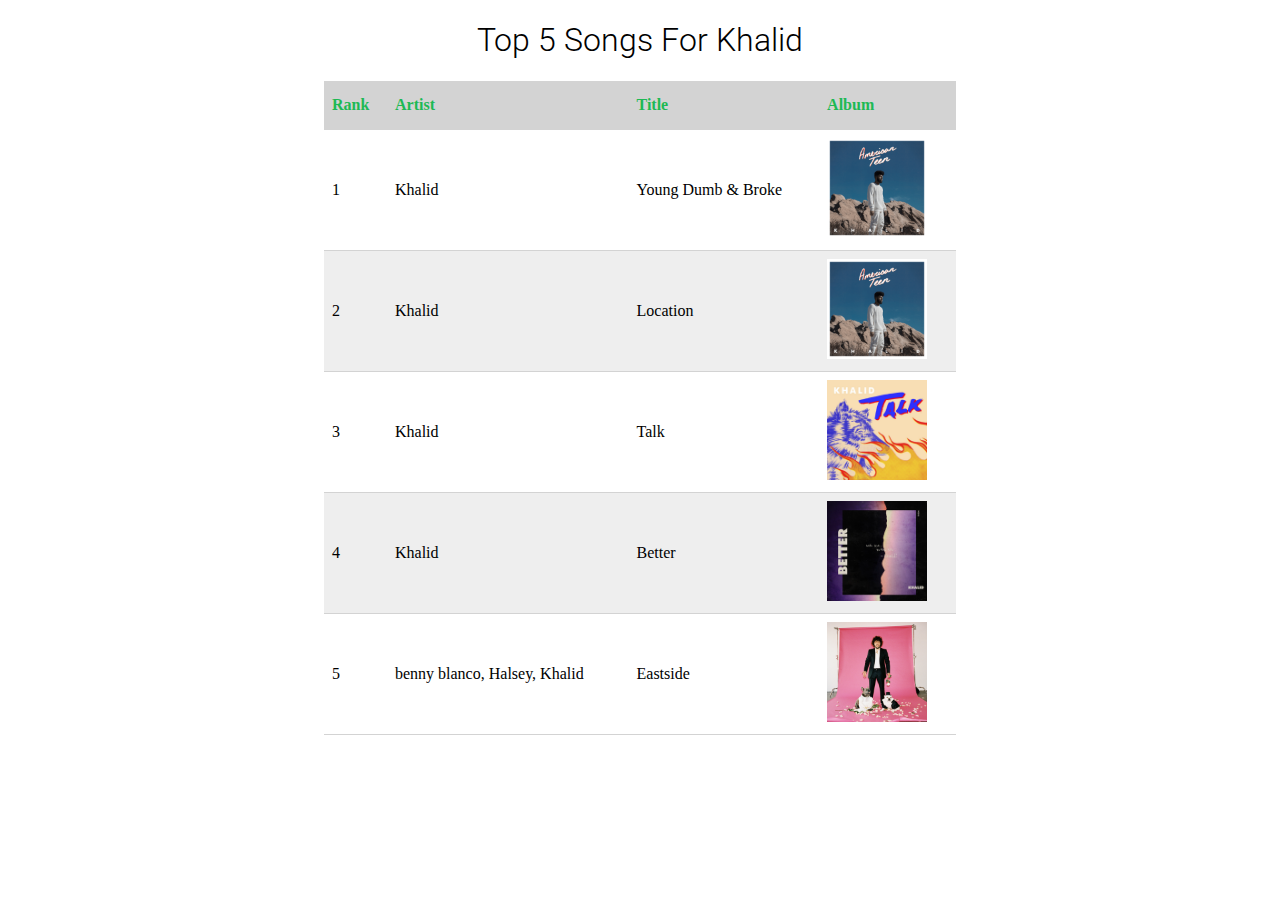
<file: problem-c/index.html>
<!DOCTYPE html>
<html lang="en">
<head>
    <meta charset="UTF-8">  
    <title>Top 5 List</title>
    
    <!-- include required fonts -->
    <link href="https://fonts.googleapis.com/css?family=Roboto:300,400" rel="stylesheet">
    <link rel="stylesheet" href="css/style.css">



</head>
<body>
    <main> 
        <heading> 
            <h1 class="top-level-heading">Top 5 Songs For Khalid</h1>
        </heading>
        <table>
            <thead>
                <tr>
                    <th scope="col">Rank</th>
                    <th scope="col">Artist</th>
                    <th scope="col">Title</th>
                    <th scope="col">Album</th>
                </tr>
            </thead>
            <tbody>
                <tr>
                    <td>1</td>
                    <td>Khalid</td>
                    <td>Young Dumb & Broke</td>
                    <td>
                        <a href="https://open.spotify.com/track/5Z3GHaZ6ec9bsiI5BenrbY" target="_blank">
                            <img src="img/Khalid_American_Teen.png" alt="Cover Art for American Teen, Khalid stares off to the distance in front 
                            of a mountain range"></a>
                    </td>
                </tr>
                <tr>
                    <td>2</td>
                    <td>Khalid</td>
                    <td>Location</td>
                    <td>
                        <a href="https://open.spotify.com/album/5f4VQ4QMbjZLMfxL7RM5aE" target="_blank">
                            <img src="img/Khalid_American_Teen.png" alt="Cover art for American Teen, Khalid stares off to the distance in front 
                            of a mountain range"></a>
                    </td>
                </tr>
                <tr>
                    <td>3</td>
                    <td>Khalid</td>
                    <td>Talk</td>
                    <td>
                        <a href="https://open.spotify.com/album/58kvvQvx6OtLqEDhqYSzyM" target="_blank">
                            <img src="img/talk.png" alt="Cover art for Khalid's single, Talk. A drawing of flame engulfs a blue wolf."></a>
                    </td>
                </tr>
                <tr>
                    <td>4</td>
                    <td>Khalid</td>
                    <td>Better</td>
                    <td>
                        <a href="https://open.spotify.com/album/6Nd4PYvQ7aYid1Gn6sWgeG" target="_blank">
                            <img src="img/better.png" alt="Cover art for Better. A vertically rotated picture of mountain ranges with a 
                            purple sunset."></a>
                    </td>
                </tr>
                <tr>
                    <td>5</td>
                    <td>benny blanco, Halsey, Khalid</td>
                    <td>Eastside</td>
                    <td>
                        <a href="https://open.spotify.com/album/7pkLXlFdpQDfmHujT2AbBK" target="_blank">
                            <img src="img/eastside.png" alt="Cover art for Eastside. A photo of benny standing in front of a pink 
                            backdrop with his two dogs covered in petals."></a>
                    </td>
                </tr>
            </tbody>
        </table>
    </main>
</body>
</html>
</file>
<file: problem-c/css/style.css>
h1.top-level-heading {
    font-weight: 300;
    font-family: "Roboto", sans-serif;
    text-align: center;
}

table {
    width: 50%;
    margin-left: auto;
    margin-right: auto;
    border-collapse: collapse;
}

th {
    height: 2rem;
    text-align: left;
    color: #1db954;
    background-color: #d3d3d3;
}

img {
    height: 100px;
    width: 100px;
}

th, td {
    padding: .5em;
    border-bottom: 1px solid #d3d3d3;
}

tr:nth-child(even) {
    background-color: #eee;
}

tbody tr:hover {
    background-color: pink;
}
</file>
